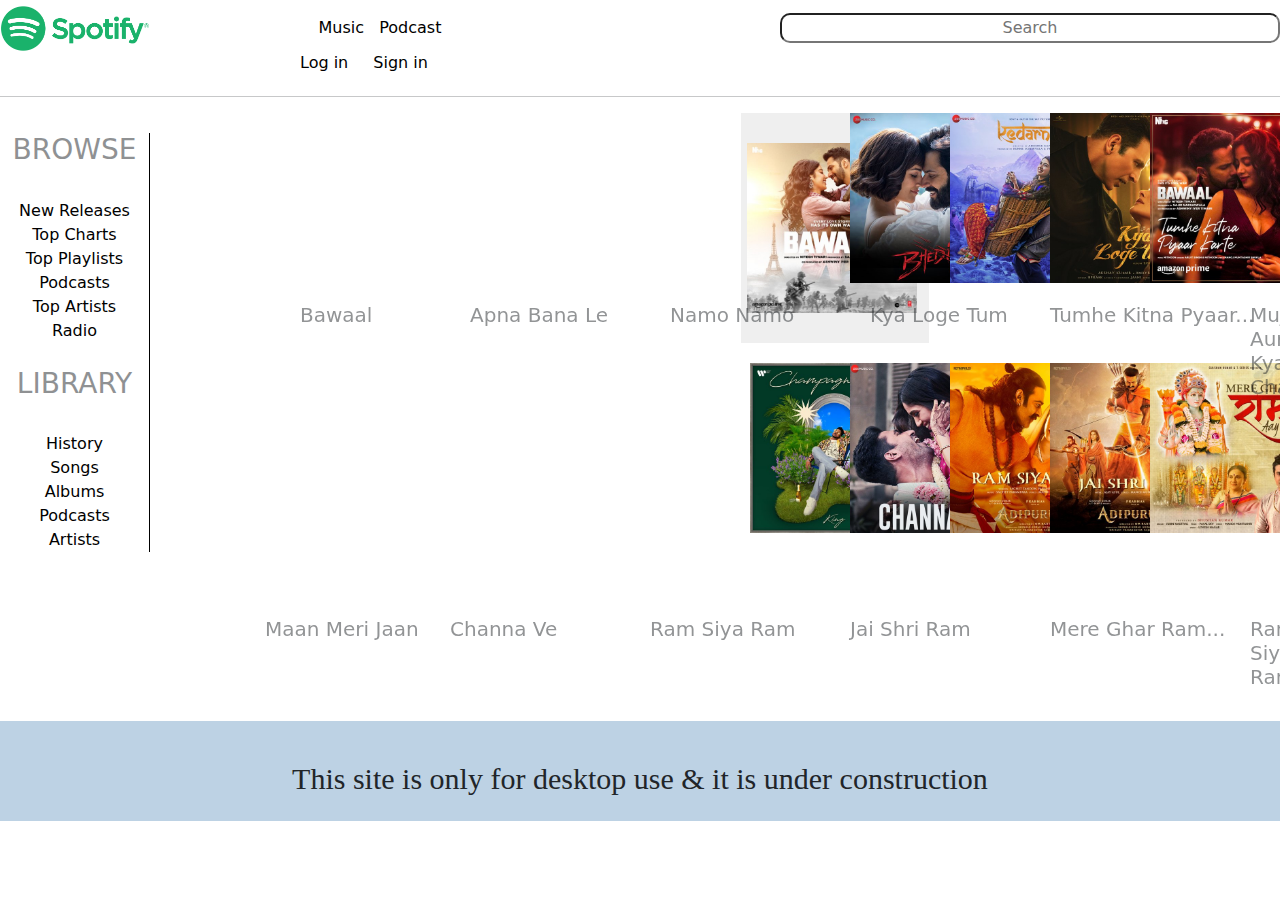
<file: index.html>
<!DOCTYPE html>
<html lang="en">
<head>
    <meta charset="UTF-8">
    <meta name="viewport" content="width=device-width, initial-scale=1.0">
    <title>Spotify</title>
    <link rel="stylesheet" href="style.css">
    <link rel="stylesheet" href="https://cdn.jsdelivr.net/npm/bootstrap@5.3.1/dist/css/bootstrap.min.css">
</head>
<body>
    <div>
    <nav class="navbar navbar-expand-lg" >
        <div class="navbar">
        <div>
            <img class="logo" src="Spotify_Logo.png" alt="">
        </div>
        <div>
            <a class="headtag" href="index.html">Music</a>
            <a class="headtag1" href="index.html">Podcast</a>
        </div>
        <div>
            <input class="searchbar" type="text" name="" id="" placeholder="Search">
        </div>
        <div>
            <a class="accountpage" href="login.html">Log in</a>
            <a class="accountpage1" href="login.html">Sign in</a>
        </div>
    </div>
    </nav>
    <hr>
    <div class="sidediv">
    <h3 class="sidedivhead">BROWSE</h3><br>
    <a class="divbrowse" href="#">New Releases</a><br>
    <a class="divbrowse" href="#">Top Charts</a><br>
    <a class="divbrowse" href="#">Top Playlists</a><br>
    <a class="divbrowse" href="#">Podcasts</a><br>
    <a class="divbrowse" href="#">Top Artists</a><br>
    <a class="divbrowse" href="#">Radio</a><br><br>
    <h3 class="sidedivhead1">LIBRARY</h3><br>
    <a class="divbrowse" href="#">History</a><br>
    <a class="divbrowse" href="#">Songs</a><br>
    <a class="divbrowse" href="#">Albums</a><br>
    <a class="divbrowse" href="#">Podcasts</a><br>
    <a class="divbrowse" href="#">Artists</a><br>

    </div>
<div class="songgrid">
    <div class="divsongid1">
       <button><img class="imagetag" src="1.jpg" alt="">.</button><br>
    </div>
    <div class="divsongid2">
        <img class="imagetag" src="2.jpg" alt=""><br>
    </div>
    <div class="divsongid3">
        <img class="imagetag" src="3.jpg" alt="">
    </div>
    <div class="divsongid4">
    <img class="imagetag" src="4.jpg" alt="">
    </div>
    <div class="divsongid5">
        <img class="imagetag" src="5.jpg" alt="">
    </div>
    <div class="divsongid6">
        <img class="imagetag" src="6.jpg" alt="">
    </div>
    <div class="divsongid7">
        <img class="imagetag" src="7.jpg" alt="">
    </div>
    <div class="divsongid8">
        <img class="imagetag" src="8.jpg" alt="">
    </div>
    
    <div class="divsongid9">
        <img class="imagetag" src="9.jpg" alt="">
    </div>
    
    <div class="divsongid10">
        <img class="imagetag" src="10.jpg" alt="">
    </div>
    
    <div class="divsongid11">
        <img class="imagetag" src="11.jpg" alt="">
    </div>
    
    <div class="divsongid12">
        <img class="imagetag" src="12.jpg" alt=""><br>
    </div>    
</div>
<div class="divforsong">
    <div class="divforsong1">
        <h2 class="divforsong">Bawaal</h2>
    </div>
    <div class="divforsong2">
        <h2 class="divforsong">Apna Bana Le</h2>
    </div>
    <div class="divforsong3">
        <h2 class="divforsong">Namo Namo</h2>
    </div>
    <div class="divforsong4">
        <h2 class="divforsong">Kya Loge Tum</h2>
    </div>
    <div class="divforsong5">
        <h2 class="divforsong">Tumhe Kitna Pyaar...</h2>
    </div>
    <div class="divforsong6">
        <h2 class="divforsong">Mujhe Aur Kya Chahiye</h2>
    </div>
    <div class="divforsong7">
        <h2 class="divforsong">Maan Meri Jaan</h2>
    </div>
    <div class="divforsong8">
        <h2 class="divforsong">Channa Ve</h2>
    </div>
    <div class="divforsong9">
        <h2 class="divforsong">Ram Siya Ram</h2>
    </div>
    <div class="divforsong10">
        <h2 class="divforsong">Jai Shri Ram</h2>
    </div>
    <div class="divforsong11">
        <h2 class="divforsong">Mere Ghar Ram...</h2>
    </div>
    <div class="divforsong12">
            <h2 class="divforsong">Ram Siya Ram</h2>
    </div>
    </div>
</div>
<footer>
    <h1 style="padding-top: 40px; text-align: center; font-size: 30px; font-family: 'Courier; ">This site is only for desktop use & it is under construction</h1>
</footer>
<script src="index.js"></script>
</body>
</html>
</file>
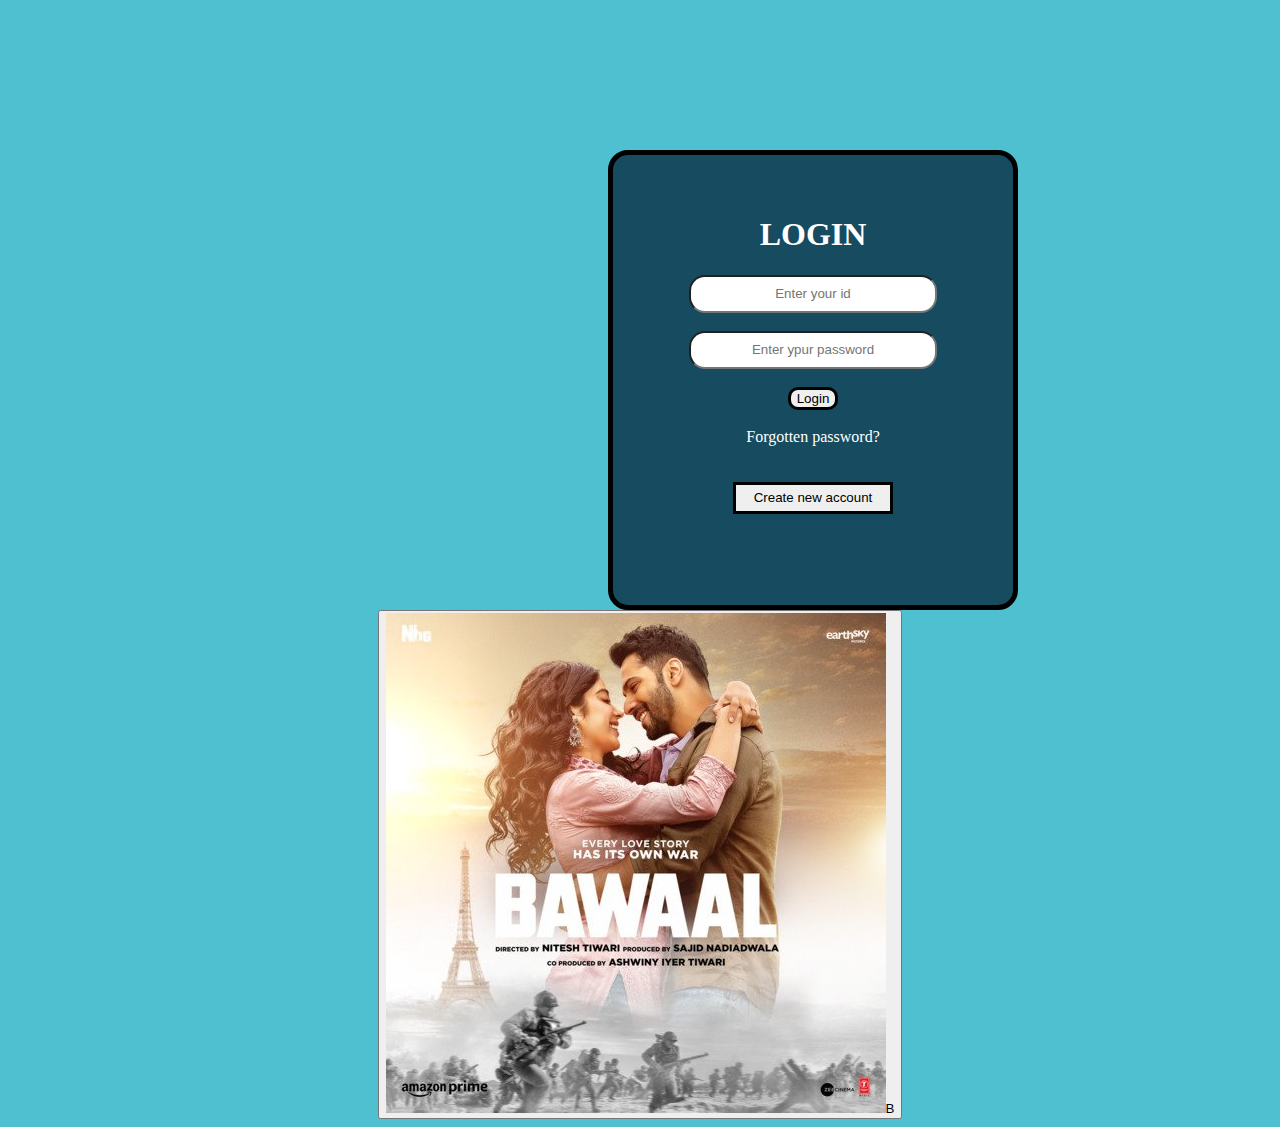
<file: login.html>
<!DOCTYPE html>
<html lang="en">
<head>
    <meta charset="UTF-8">
    <meta name="viewport" content="width=device-width, initial-scale=1.0">
    <title>LOGIN PAGE</title>
    <link rel="stylesheet" href="login.css">
</head>
<body>
    <div>
        <h1>LOGIN</h1>
        <form action="">
            <input type="text" placeholder="Enter your id">
            <br><br>
            <input type="password" placeholder="Enter ypur password">
            <br><br>
            <button class="btn1">Login</button>
            <br><br>
            <a href="">Forgotten password?</a>
        </form>
        <br><br>
    <button class="btn2">Create new account</button>
</div>
</body>
</html>



<button><img src="1.jpg" alt="">B</button>
</file>
<file: style.css>
.logo{
    width: 150px;
}
nav{
    height: 80px;
    width: 100%vw;
    padding-top: 20px;
    position: fixed;

}
.navbar{
}
.headtag{
    text-decoration: none;
    margin-right: 10px;
    margin-left: 80px;
    color: black;
}
.headtag1{
text-decoration: none;
color: black;
}
.searchbar{
    margin-left: 250px;
    width: 500px;
    border-radius: 10px;
    text-align: center;
}
.accountpage{
    margin-left: 300px;
    margin-right: 20px;
    text-decoration: none;
    color: black;
}
.accountpage1{
    text-decoration: none;
    color: black;
}
.divbrowse{
    text-decoration: none;
    color: black;
}
.sidediv{
    text-align: center;
    height: 100%vh;
    width: 150px;
    margin-top: 20px;
    padding: px;
    border-right: 1px solid black;
    position: absolute;
}
.sidedivhead{
    opacity: 0.5;
}
.sidedivhead1{
    opacity: 0.5;
}
footer
{
    background-color: rgb(189, 210, 228);
    height: 100px;
    z-index: 1;
    margin-top: 2.5%;
}
.songgrid{
justify-content: center;
position: absolute;
justify-items: center;
}
.divsongid1{
    margin-left: 250px;
    height: 300px;
    display: flex;
    position: absolute;
}
.divsongid2{
    margin-left: 450px;
    height: 200px;
    display: flex;
    position: absolute;
}
.divsongid3{
    margin-left: 650px;
    height: 200px;
    display: flex;
    position: absolute;
}
.divsongid4{
    margin-left: 850px;
    height: 200px;
    display: flex;
    position: absolute;

}
.divsongid5{
    margin-left: 1050px;
    height: 200px;
    display: flex;
    position: absolute;
}
.divsongid6{
    margin-left: 1250px;
    height: 200px;
    display: flex;

}
.divsongid7{
    margin-left: 250px;
    height: 300px;
    display: flex;
    position: absolute;
    padding-top:50px ;
}
.divsongid8{
    margin-left: 450px;
    height: 200px;
    display: flex;
    position: absolute;
    padding-top:50px ;
}
.divsongid9{
    margin-left: 650px;
    height: 200px;
    display: flex;
    position: absolute;
    padding-top:50px ;
}
.divsongid10{
    margin-left: 850px;
    height: 200px;
    display: flex;
    position: absolute;
    padding-top:50px ;

}
.divsongid11{
    margin-left: 1050px;
    height: 200px;
    display: flex;
    position: absolute;
    padding-top:50px ;
}
.divsongid12{
    margin-left: 1250px;
    height: 200px;
    display: flex;
    padding-top:50px ;

}
.imagetag{
    height: 170px;
}
.divforsong{
    font-size: 20px;
    opacity: 0.7;
}
.divforsong1{
    margin-left: 300px;
    padding-top: 190px;
    position: absolute;

}
.divforsong2{
    margin-left: 470px;
    padding-top: 190px;
    position: absolute;
}
.divforsong3{
    padding-top: 190px;
    margin-left: 670px;
    position: absolute;
}
.divforsong4{
    padding-top: 190px;
    margin-left: 870px;
    position: absolute;
}
.divforsong5{
    padding-top: 190px;
    margin-left: 1050px;
    position: absolute;
}
.divforsong6{
    padding-top: 190px;
    margin-left: 1250px;
    font-size: 40px;
    
}
.divforsong7{
    padding-top: 210px;
    margin-left: 265px;
    position: absolute;
}
.divforsong8{
    padding-top: 210px;
    margin-left: 450px;
    position: absolute;
}
.divforsong9{
    padding-top: 210px;
    margin-left: 650px;
    position: absolute;
}
.divforsong10{
    padding-top: 210px;
    margin-left: 850px;
    position: absolute;
}
.divforsong11{
    padding-top: 210px;
    margin-left: 1050px;
    position: absolute;
}
.divforsong12{
    padding-top: 210px;
    margin-left: 1250px;
}
button{
    border: none;
height: 230px;
}
</file>
<file: login.css>
body{
    background-color: #4FC0D0;
    text-align: center;
}
div{
    background-color:#164B60;
    width: 400px;
    height: 450px;
    margin-left: 600px;
    margin-top: 150px;
    border-radius: 20px;
    border: 5px solid black
}
h1{
    padding-top: 40px;
    color: white;
}
.btn1{
    border-radius: 10px;
    border: 3px solid black;
}
.btn2{
    border: 3px solid black;
width: 10rem;
height: 2rem;
}
a{
    text-decoration: none;
    color: white;
}
input{
    width: 15rem;
    height: 2rem;
    border-radius: 1rem;
    text-align: center; 
    
}
</file>
